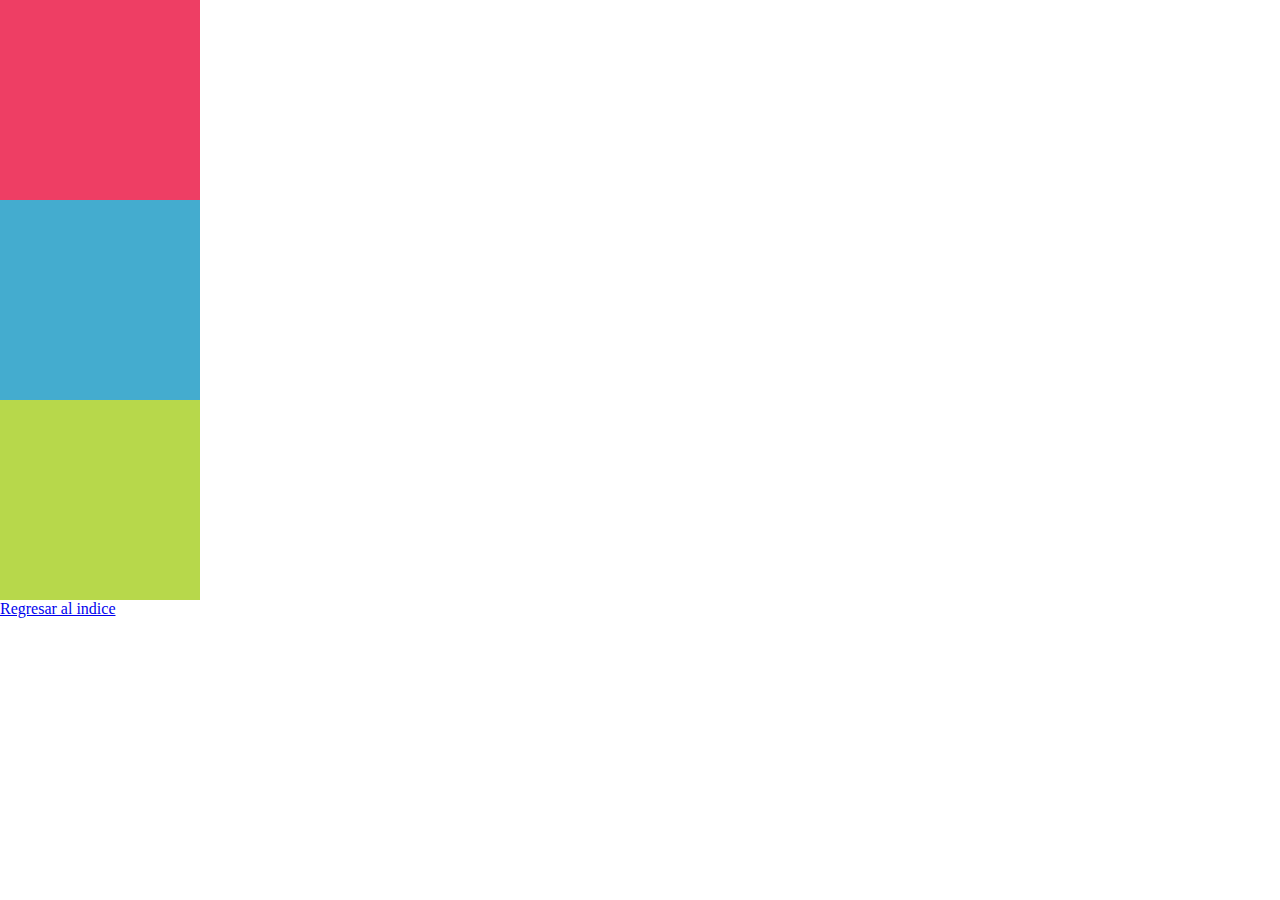
<file: parte1/index.html>
<!DOCTYPE html>
<html lang="en">
<head>
	<meta charset="UTF-8">
	<title>position</title>
	<link rel="stylesheet" type="text/css" href="css/main.css">
</head>
<body>
	<div class="contenedor">
			<div class="red box"></div>
			<div class="blue box"></div>
			<div class="green box"></div>
	</div>
	<a href="../index.html">Regresar al indice</a>
</body>
</html>
</file>
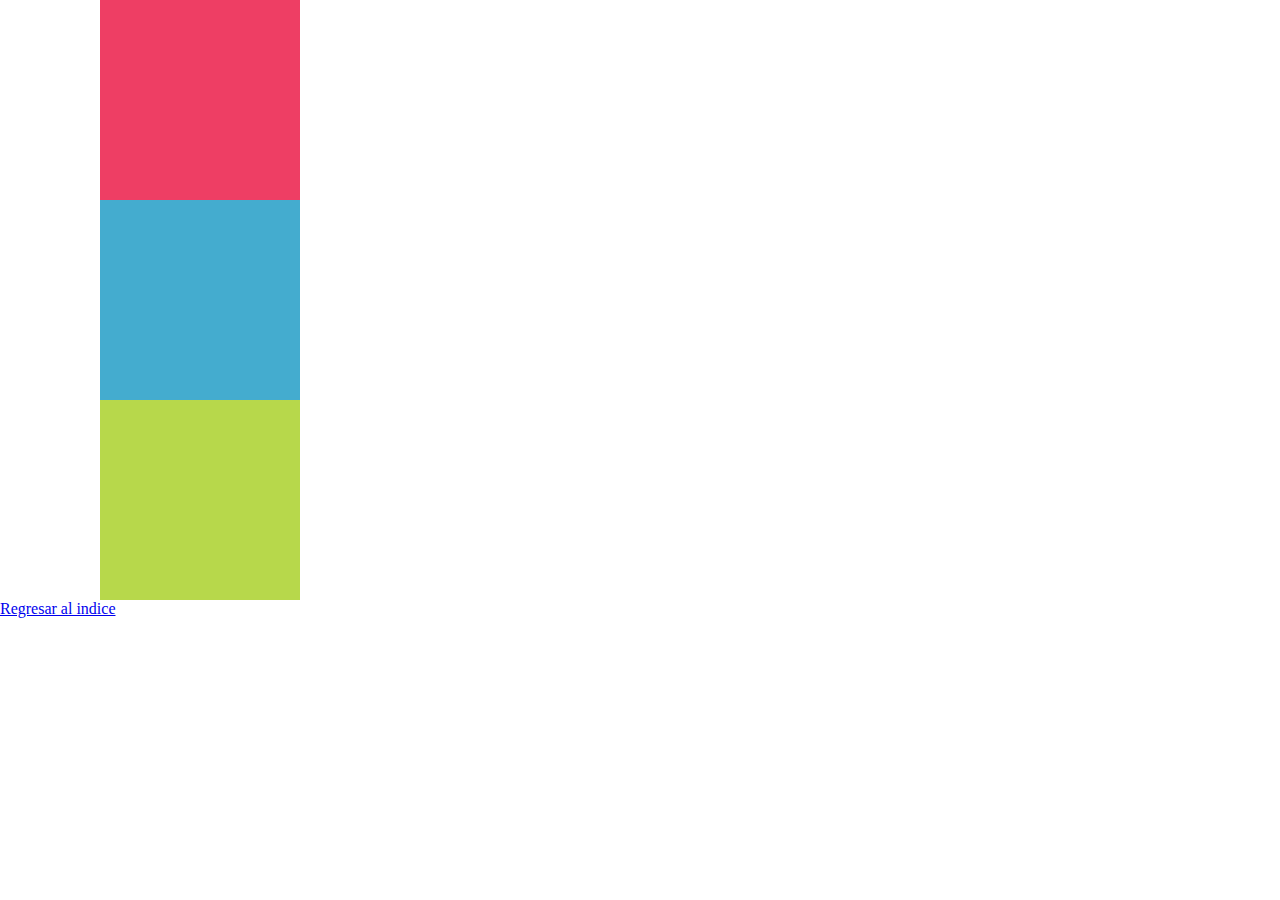
<file: parte2/index.html>
<!DOCTYPE html>
<html lang="en">
<head>
	<meta charset="UTF-8">
	<title>position2</title>
	<link rel="stylesheet" type="text/css" href="css/main.css">
</head>
<body>
	<div class="contenedor">
			<div class="red box"></div>
			<div class="blue box"></div>
			<div class="green box"></div>
	</div>
	<a href="../index.html">Regresar al indice</a>
</body>
</html>
</file>
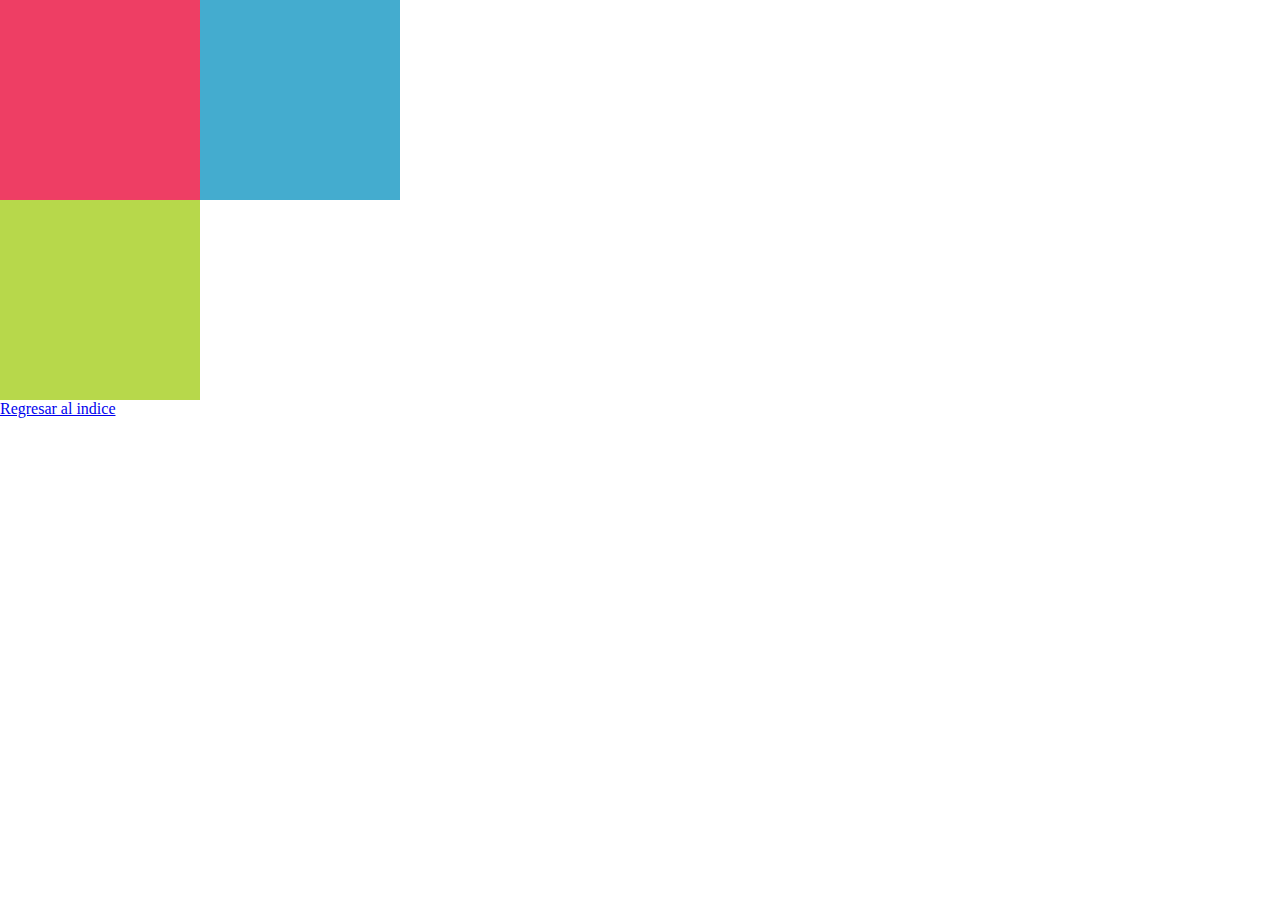
<file: parte3/index.html>
<!DOCTYPE html>
<html lang="en">
<head>
	<meta charset="UTF-8">
	<title>position3</title>
	<link rel="stylesheet" type="text/css" href="css/main.css">
</head>
<body>
	<div class="contenedor">
			<div class="red box">
				<div class="blue box"></div>
			</div>
			<div class="green box"></div>
	</div>
	<a href="../index.html">Regresar al indice</a>
</body>
</html>
</file>
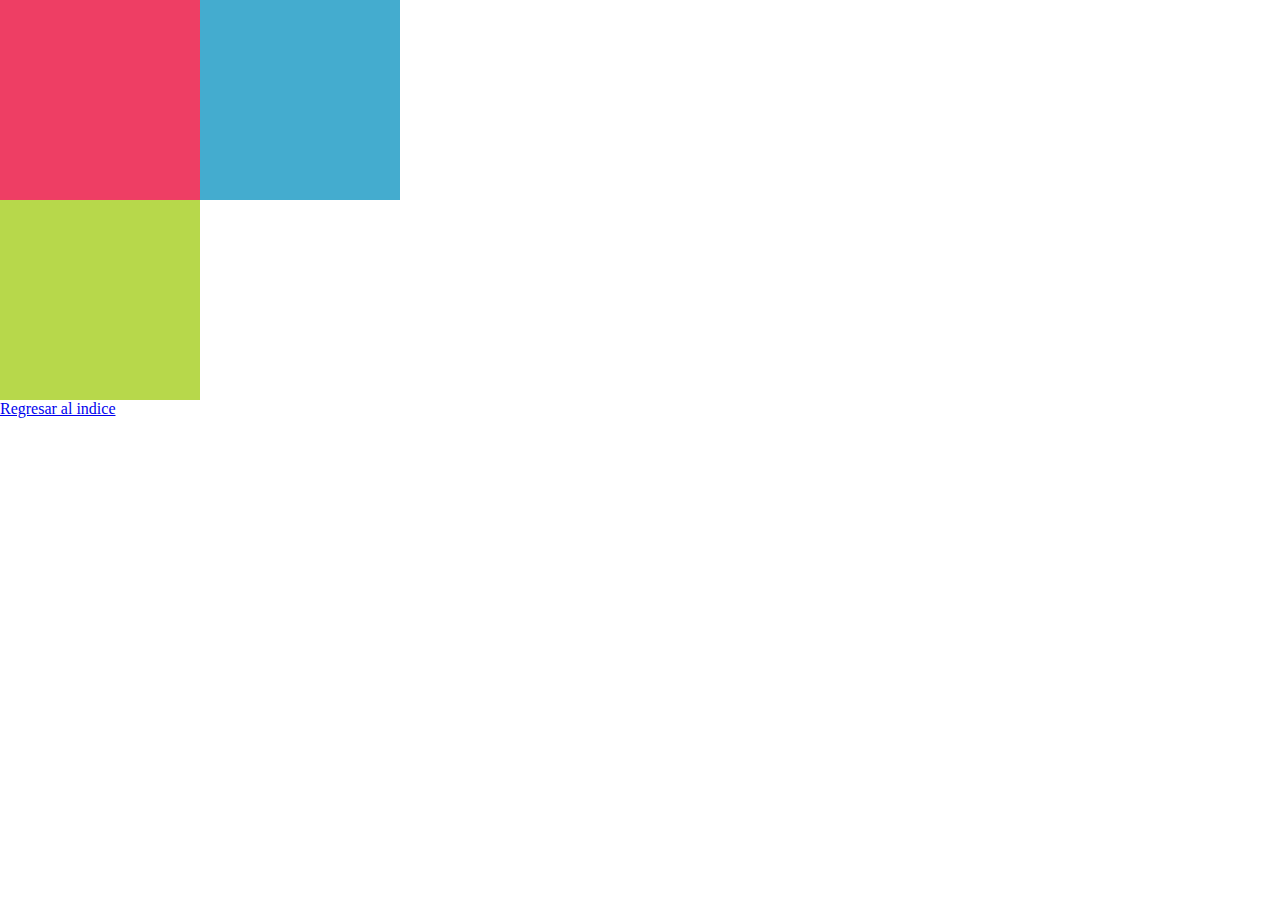
<file: parte4/index.html>
<!DOCTYPE html>
<html lang="en">
<head>
	<meta charset="UTF-8">
	<title>position4</title>
	<link rel="stylesheet" type="text/css" href="css/main.css">
</head>
<body>
	<div class="contenedor">
			<div class="red box">
				<div class="blue box"></div>
			</div>
			<div class="green box"></div>
	</div>
	<a href="../index.html">Regresar al indice</a>
</body>
</html>
</file>
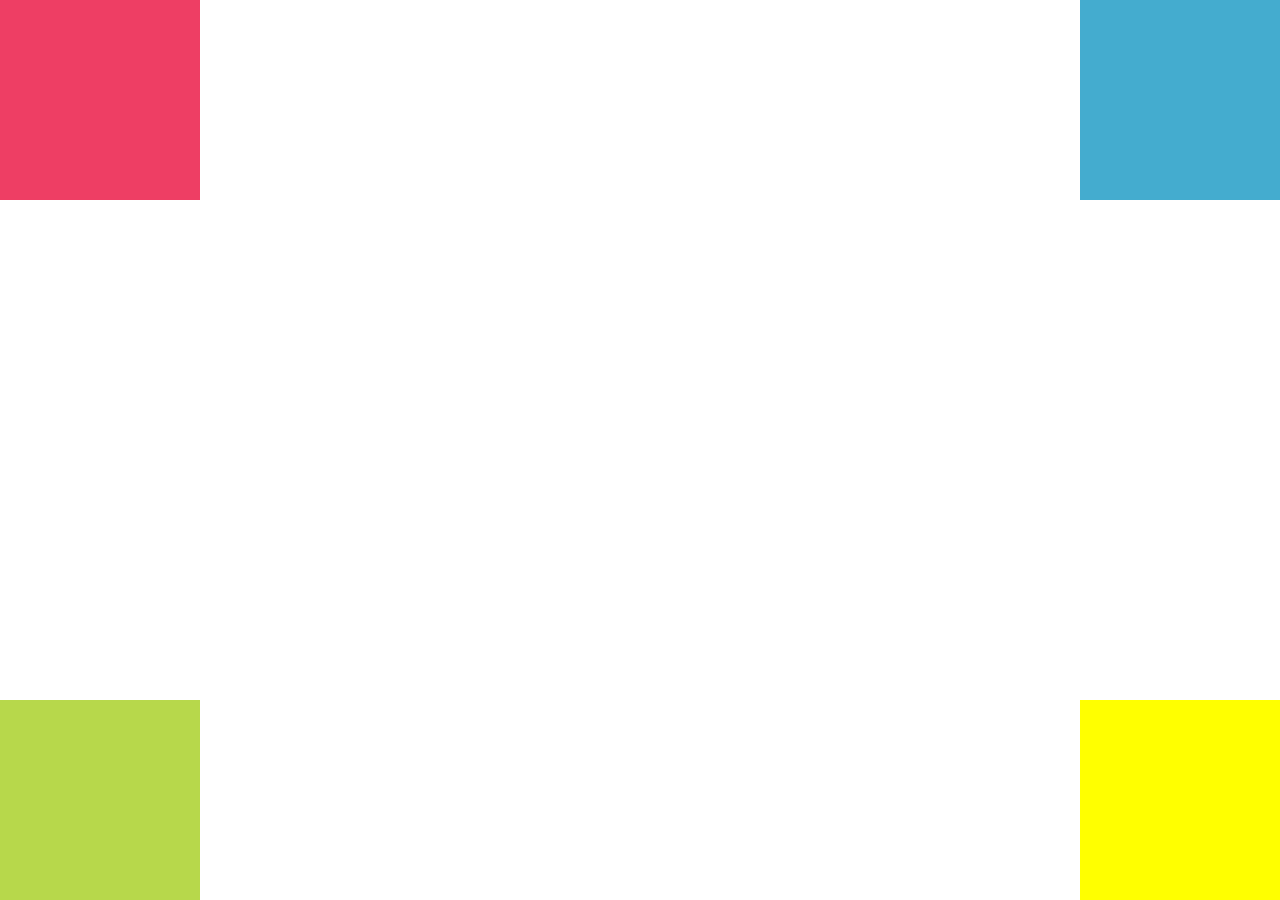
<file: parte5/index.html>
<!DOCTYPE html>
<html lang="en">
<head>
	<meta charset="UTF-8">
	<title>position5</title>
	<link rel="stylesheet" type="text/css" href="css/main.css">
</head>
<body>
	<div class="contenedor">
			<div class="red box"></div>
			<div class="blue box"></div>
			<div class="green box"></div>
			<div class="yellow box"></div>
	</div>
	<a href="../index.html">Regresar al indice</a>
</body>
</html>
</file>
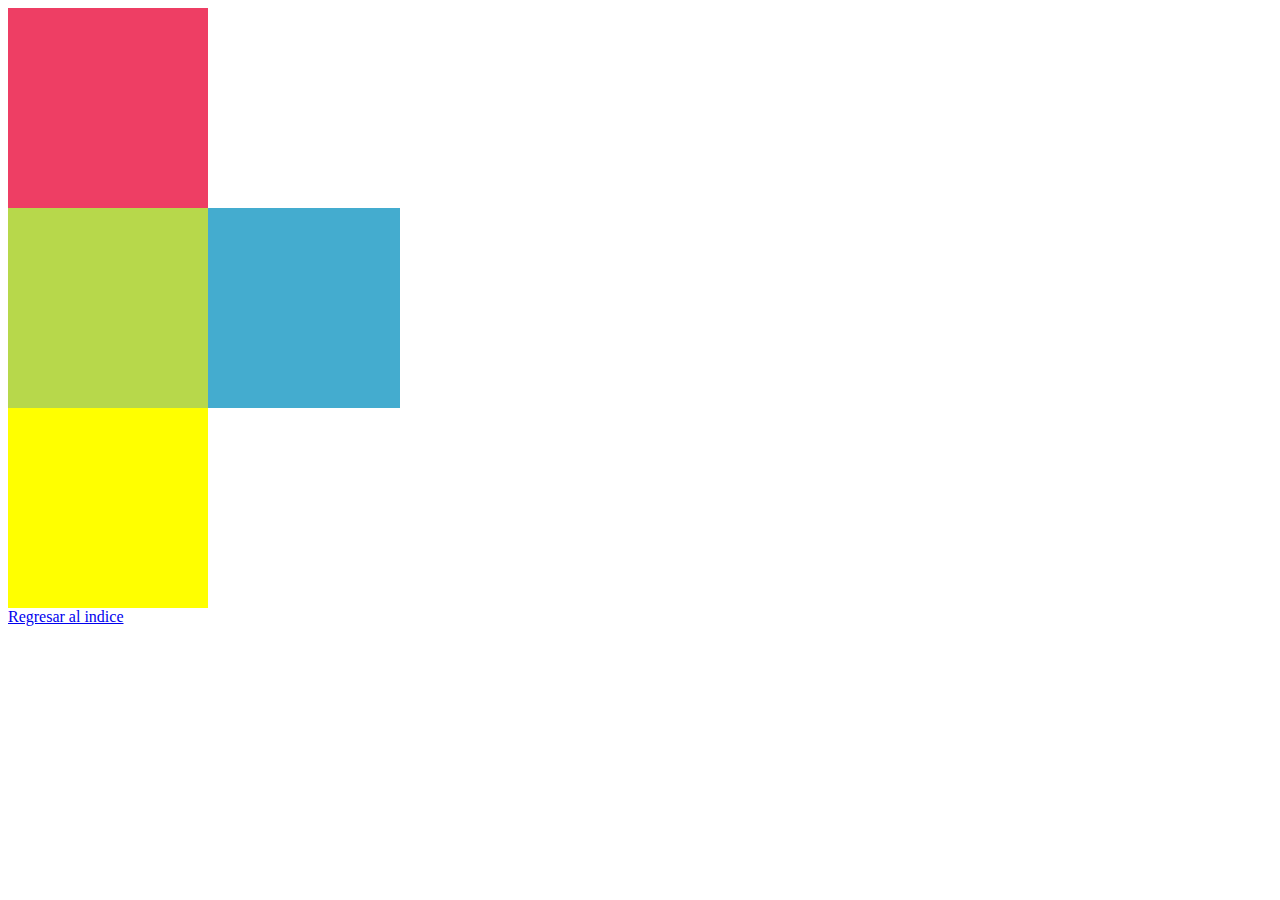
<file: parte6/index.html>
<!DOCTYPE html>
<html lang="en">
<head>
	<meta charset="UTF-8">
	<title>position6</title>
	<link rel="stylesheet" type="text/css" href="css/main.css">
</head>
<body>
	<div class="contenedor">
			<div class="red box"></div>
			<div class="blue box"></div>
			<div class="green box"></div>
			<div class="yellow box"></div>
	</div>
	<a href="../index.html">Regresar al indice</a>
</body>
</html>
</file>
<file: parte1/css/main.css>
/* Pon tu código css aqui */
* {
	margin: 0;
	padding: 0;
}


.box {
	width: 200px;
	height: 200px;
	position: static;
}

.red {
	background-color: #ee3e64;
}

.blue {
	background-color: #44accf;
}

.green {
	background-color: #b7d84b;
}
</file>
<file: parte2/css/main.css>
/* Pon tu código css aqui */
* {
	margin: 0;
	padding: 0;
}


.box {
	width: 200px;
	height: 200px;
	position: relative;
	top:0px;
	left:100px;
	right:20px;
	bottom:40px;
}

.red {
	background-color: #ee3e64;
}

.blue {
	background-color: #44accf;
}

.green {
	background-color: #b7d84b;
}
</file>
<file: parte3/css/main.css>
/* Pon tu código css aqui */
* {
	margin: 0;
	padding: 0;
}

.box {
	width: 200px;
	height: 200px;
	position: relative;
}

.red {
	background-color: #ee3e64;
}

.blue {
	background-color: #44accf;
	left:200px;
}

.green {
	background-color: #b7d84b;
}
</file>
<file: parte4/css/main.css>
/* Pon tu código css aqui */
* {
	margin: 0;
	padding: 0;
}


.box {
	width: 200px;
	height: 200px;
	position: relative;
}

.red {
	background-color: #ee3e64;
	position:static !important;
}

.blue {
	background-color: #44accf;
	left: 200px;
}

.green {
	background-color: #b7d84b;	
}
</file>
<file: parte5/css/main.css>
/* Pon tu código css aqui */
* {
	margin: 0;
	padding: 0;
}


.box {
	width: 200px;
	height: 200px;
}

.red {
	background-color: #ee3e64;
	position: absolute;
	left: 0;
}

.blue {
	background-color: #44accf;
	position:absolute;
	right: 0;
}

.green {
	background-color: #b7d84b;
	position: absolute;
	left: 0;
	bottom: 0;
}

.yellow {
	background-color: yellow;
	position: absolute;
	right: 0;
	bottom: 0;
}
</file>
<file: parte6/css/main.css>
/* Pon tu código css aqui */
.box {
	width: 200px;
	height: 200px;
	position: relative;

}

.red {
	background-color: #ee3e64;
}

.blue {
	background-color: #44accf;
	position: absolute;
	left:200px;
}

.green {
	background-color: #b7d84b;
}

.yellow {
	background-color: yellow;
}
</file>
